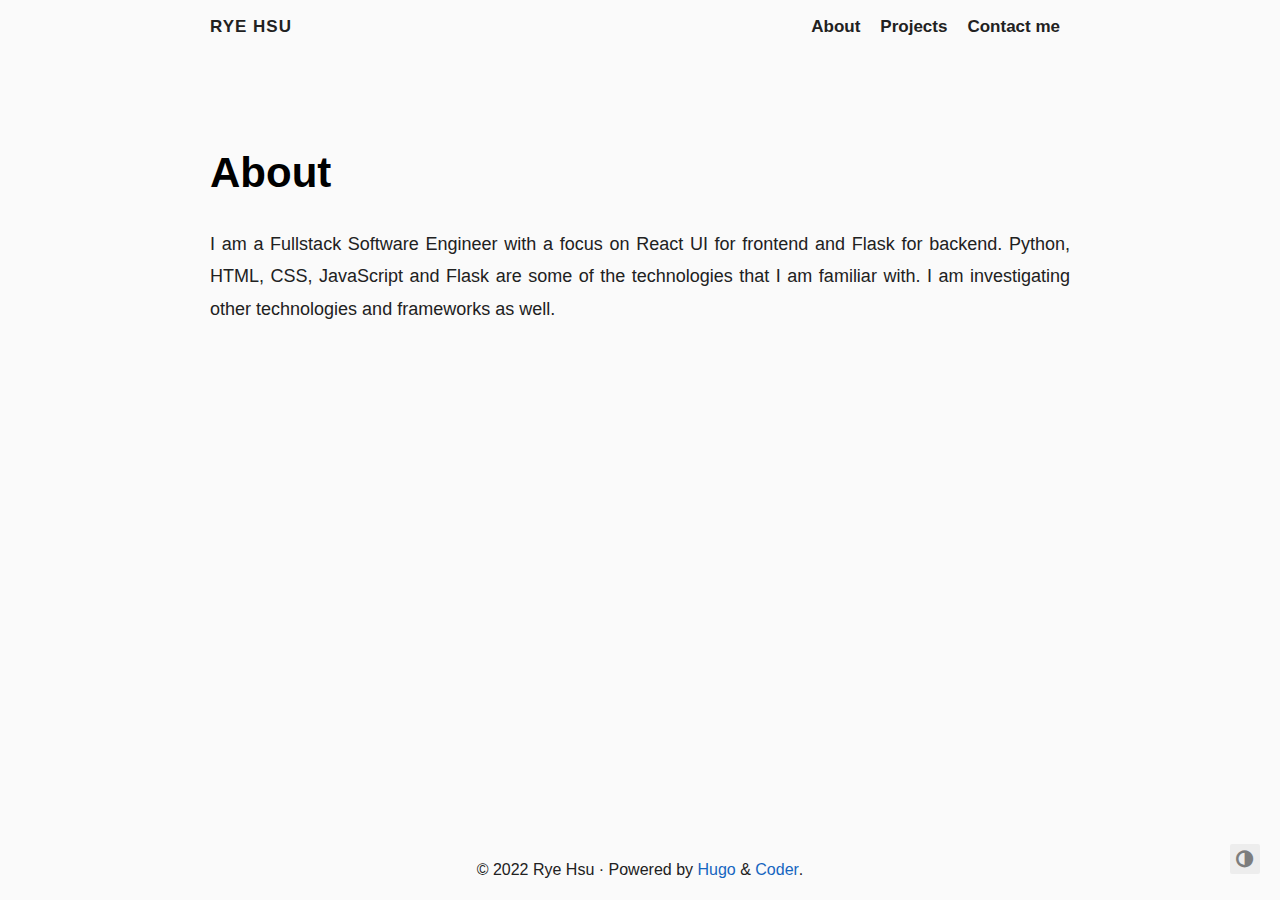
<file: about-hugo/index.html>
<!doctype html><html lang=en-us><head><title>http://february191999.github.io/portfolio-rh/about/</title><link rel=canonical href=http://february191999.github.io/portfolio-rh/about/><meta name=robots content="noindex"><meta charset=utf-8><meta http-equiv=refresh content="0; url=http://february191999.github.io/portfolio-rh/about/"></head></html>
</file>
